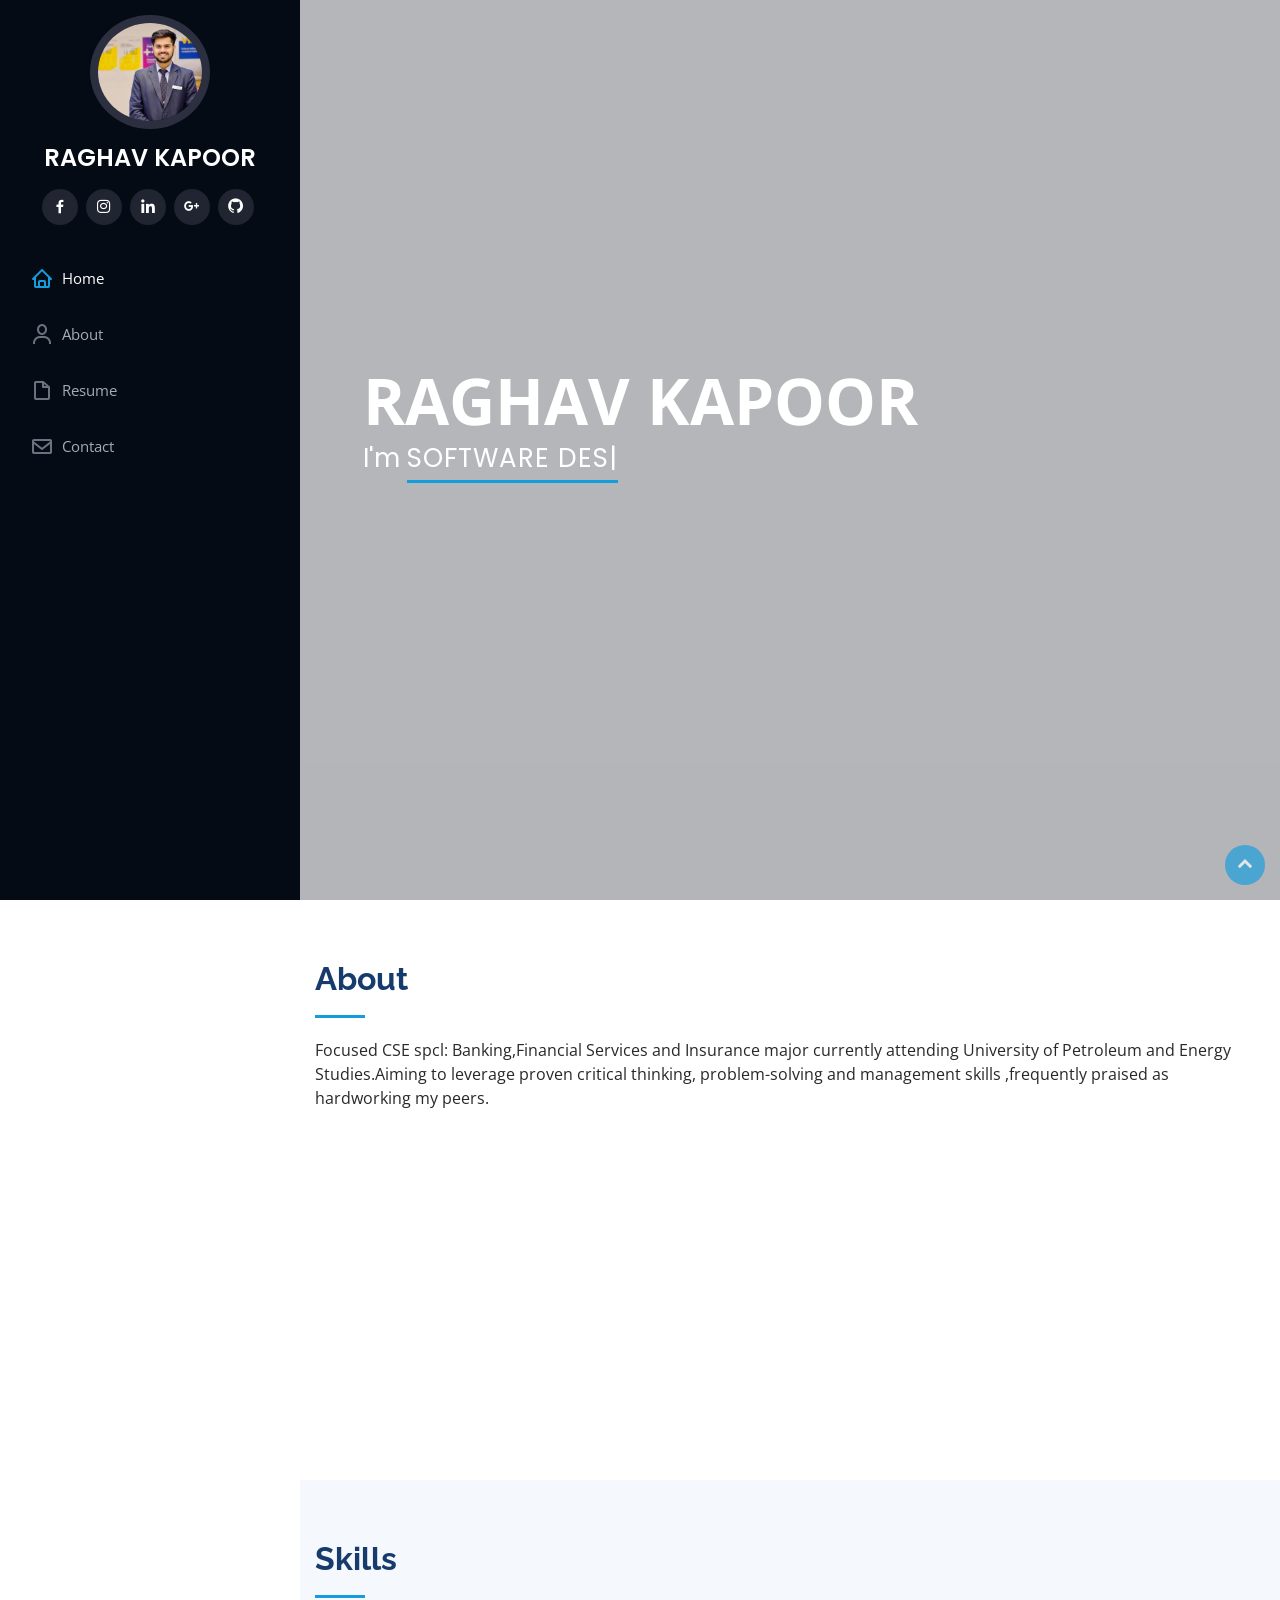
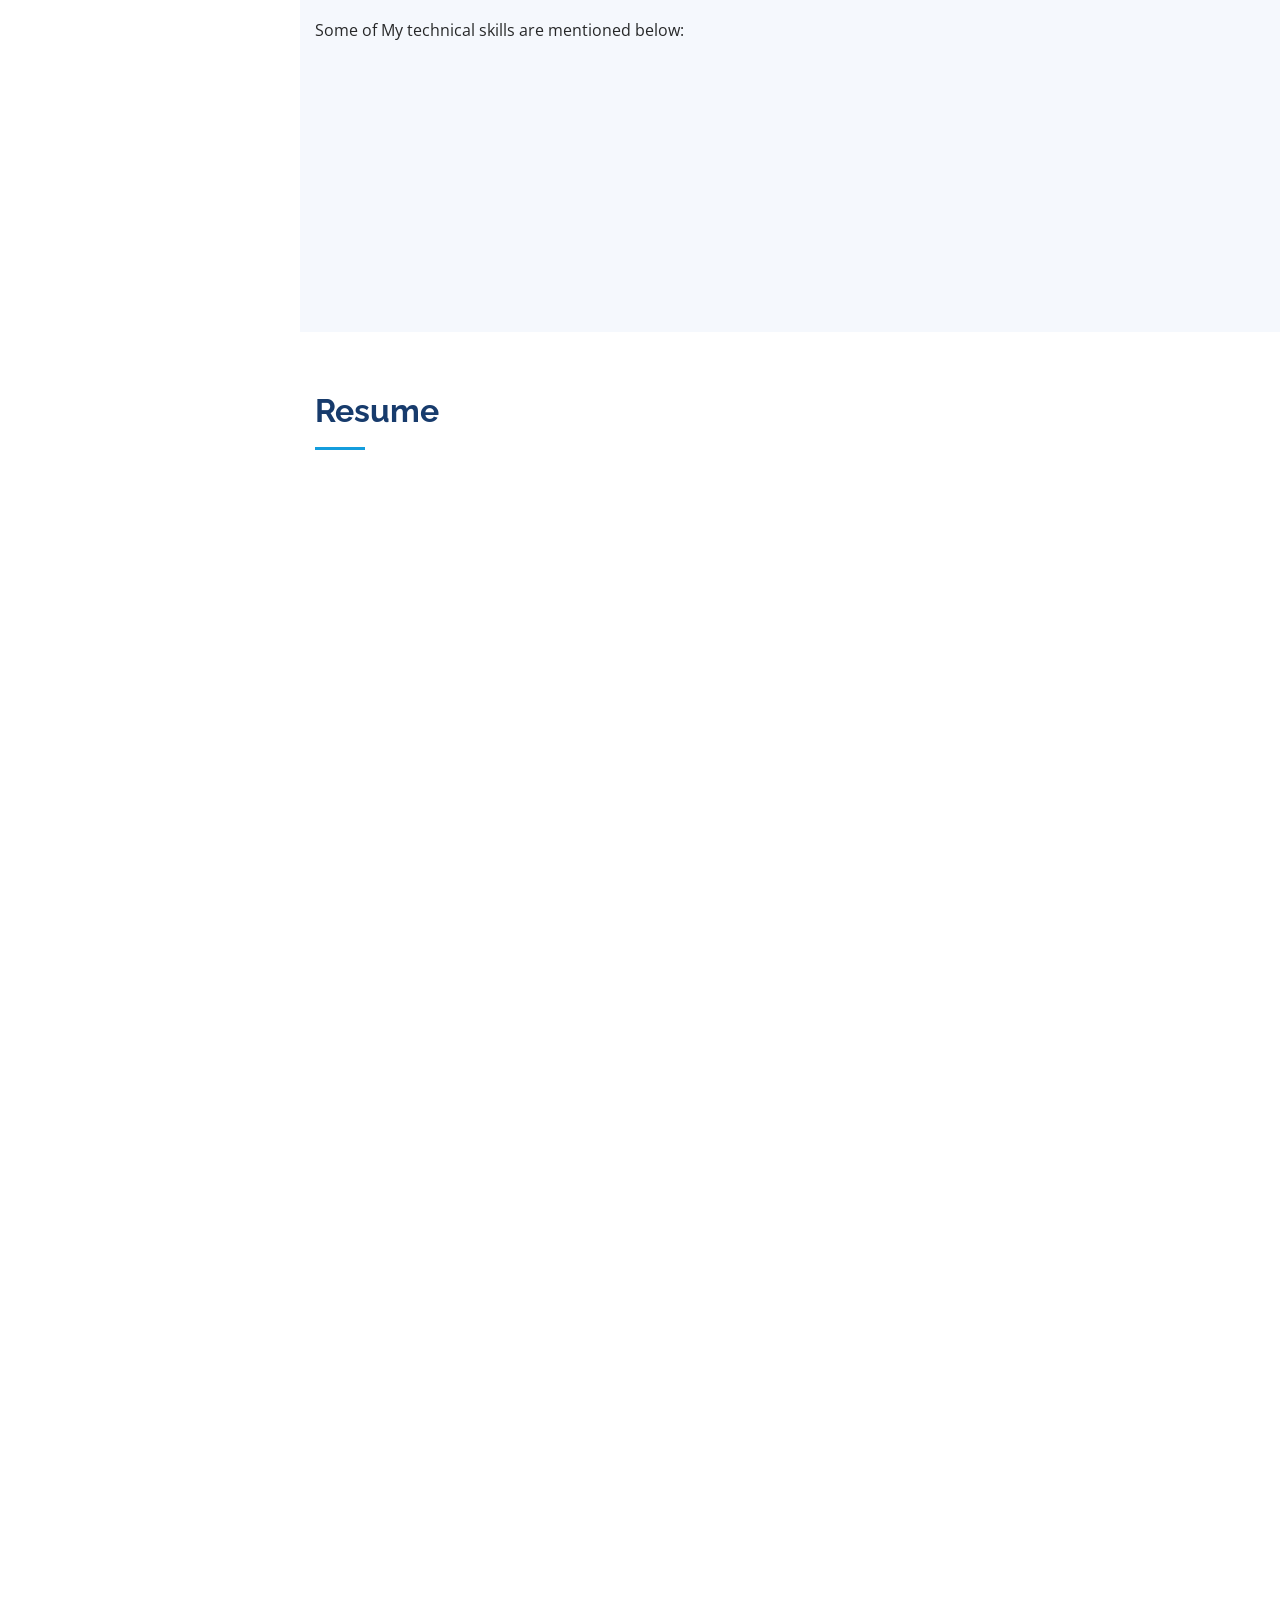
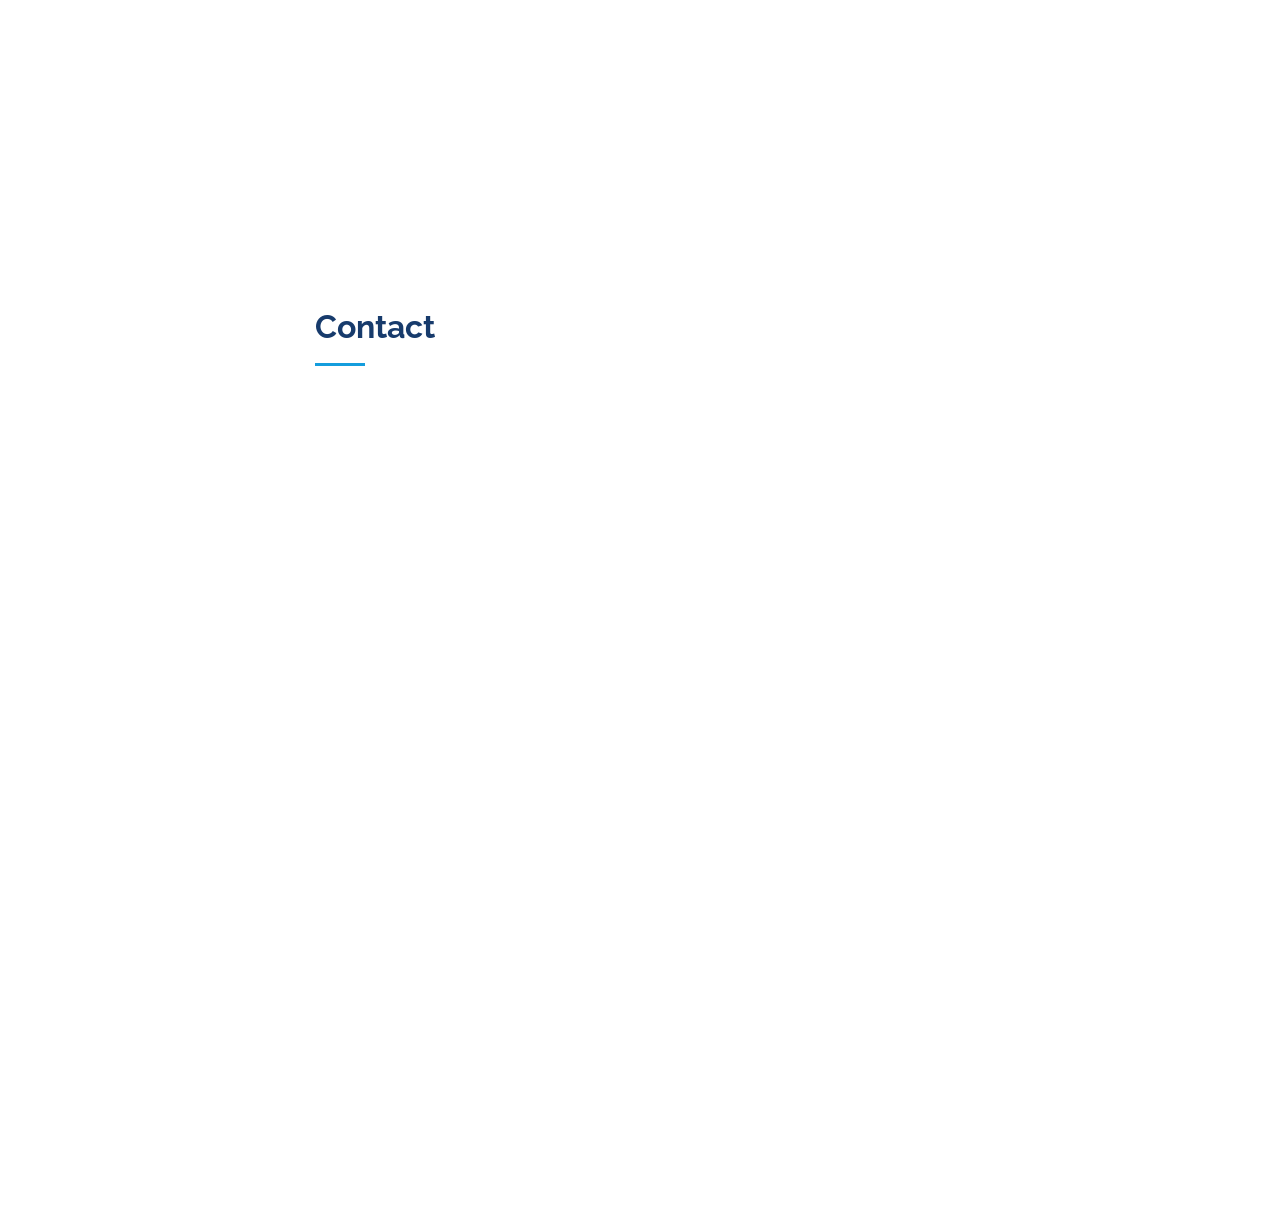
<file: index.html>
<!DOCTYPE html>
<html lang="en">

<head>
  <meta charset="utf-8">
  <meta content="width=device-width, initial-scale=1.0" name="viewport">

  <title>Raghav Portfolio</title>
  <meta content="" name="descriptison">
  <meta content="" name="keywords">

  <!-- Favicons -->
  <link href="assets/img/favicon.png" rel="icon">
  <link href="assets/img/apple-touch-icon.png" rel="apple-touch-icon">

  <!-- Google Fonts -->
  <link href="https://fonts.googleapis.com/css?family=Open+Sans:300,300i,400,400i,600,600i,700,700i|Raleway:300,300i,400,400i,500,500i,600,600i,700,700i|Poppins:300,300i,400,400i,500,500i,600,600i,700,700i" rel="stylesheet">

  <!-- Vendor CSS Files -->
  <link href="assets/vendor/bootstrap/css/bootstrap.min.css" rel="stylesheet">
  <link href="assets/vendor/icofont/icofont.min.css" rel="stylesheet">
  <link href="assets/vendor/boxicons/css/boxicons.min.css" rel="stylesheet">
  <link href="assets/vendor/venobox/venobox.css" rel="stylesheet">
  <link href="assets/vendor/owl.carousel/assets/owl.carousel.min.css" rel="stylesheet">
  <link href="assets/vendor/aos/aos.css" rel="stylesheet">

  <!-- Template Main CSS File -->
  <link href="assets/css/style.css" rel="stylesheet">

  <!-- =======================================================
  * Template Name: iPortfolio - v1.2.0
  * Template URL: https://bootstrapmade.com/iportfolio-bootstrap-portfolio-websites-template/
  * Author: BootstrapMade.com
  * License: https://bootstrapmade.com/license/
  ======================================================== -->
</head>

<body>

  <!-- ======= Header ======= -->
  <header id="header">
    <div class="d-flex flex-column">

      <div class="profile">
        <img src="assets/img/WhatsApp Image 2020-03-31 at 8.24.25 PM 2.jpeg" alt="" class="img-fluid rounded-circle">
        <h1 class="text-light"><a href="index.html">RAGHAV KAPOOR</a></h1>
        <div class="social-links mt-3 text-center">
          <a href="https://www.facebook.com/raghavkapoorsdv" class="facebook"><i class="bx bxl-facebook"></i></a>
          <a href="https://www.instagram.com/raghav_____v/" class="instagram"><i class="bx bxl-instagram"></i></a>
          <a href="https://www.linkedin.com/in/raghav-kapoor-a81789185/" class="linkedin"><i class="bx bxl-linkedin"></i></a>
          <a href="https://mail.google.com/mail/u/0/#inbox?compose=CllgCJZbjWMmvQDXvsxWWZhWMbzdnJtBdzwTxjpkhdwDCWXPCBJwzRKFxPqSJxNXwmdRlkfcrbV" class="google-plus"><i class="bx bxl-google-plus"></i></a>
          <a href="https://github.com/raghav02-bot" class="github"><i class="bx bxl-github"></i></a>


        </div>
      </div>

      <nav class="nav-menu">
        <ul>
          <li class="active"><a href="#hero"><i class="bx bx-home"></i> <span>Home</span></a></li>
          <li><a href="#about"><i class="bx bx-user"></i> <span>About</span></a></li>
          <li><a href="#resume"><i class="bx bx-file-blank"></i> <span>Resume</span></a></li>
          <li><a href="#contact"><i class="bx bx-envelope"></i> Contact</a></li>

        </ul>
      </nav><!-- .nav-menu -->
      <button type="button" class="mobile-nav-toggle d-xl-none"><i class="icofont-navigation-menu"></i></button>

    </div>
  </header><!-- End Header -->

  <!-- ======= Hero Section ======= -->
  <section id="hero" class="d-flex flex-column justify-content-center align-items-center">
    <div class="hero-container" data-aos="fade-in">
      <h1 CLASS="pk">RAGHAV KAPOOR</h1>
      <p>I'm <span class="typed" data-typed-items="SOFTWARE DESIGNER,WEB DEVELOPER,JAVA DEVELOPER"></span></p>
    </div>
  </section><!-- End Hero -->

  <main id="main">

    <!-- ======= About Section ======= -->
    <section id="about" class="about">
      <div class="container">

        <div class="section-title">
          <h2>About</h2>
          <p>Focused CSE spcl: Banking,Financial Services and Insurance major currently attending University of Petroleum and Energy Studies.Aiming to leverage proven critical thinking, problem-solving and management skills ,frequently praised as hardworking my peers.</p>
        </div>

        <div class="row">
          <div class="col-lg-4" data-aos="fade-right">
            <img src="assets/img/WhatsApp Image 2020-03-31 at 8.24.25 PM 2.jpeg" class="img-fluid" alt="">
          </div>
          <div class="col-lg-8 pt-4 pt-lg-0 content" data-aos="fade-left">
            <h3>Java &amp; Web Developer.</h3>
            <p class="font-italic">
              Front end web application Developer
            </p>
            <div class="row">
              <div class="col-lg-6">
                <ul>
                  <li><i class="icofont-rounded-right"></i> <strong>Birthday:</strong> 2nd January 2000</li>
                  <li><i class="icofont-rounded-right"></i> <strong>Email:</strong> raghavkapoor021428@gmail.com</li>
                  <li><i class="icofont-rounded-right"></i> <strong>Phone:</strong> +91 7906384205</li>
                </ul>
              </div>
              <div class="col-lg-6">
                <ul>
                                      <li><i class="icofont-rounded-right"></i> <strong>City:</strong> City : Meerut,Uttar Pradesh</li>

                  <li><i class="icofont-rounded-right"></i> <strong>Age:</strong> 20</li>
                  <li><i class="icofont-rounded-right"></i> <strong>Degree:</strong> Bachelor's</li>

                </ul>
              </div>
            </div>

          </div>
        </div>

      </div>
    </section><!-- End About Section -->


    <!-- ======= Facts Section ======= -->
    <!--<section id="facts" class="facts">
      <div class="container">

        <div class="section-title">
          <h2>Facts</h2>
          <p>Magnam dolores commodi suscipit. Necessitatibus eius consequatur ex aliquid fuga eum quidem. Sit sint consectetur velit. Quisquam quos quisquam cupiditate. Et nemo qui impedit suscipit alias ea. Quia fugiat sit in iste officiis commodi quidem hic quas.</p>
        </div>

        <div class="row no-gutters">

          <div class="col-lg-3 col-md-6 d-md-flex align-items-md-stretch" data-aos="fade-up">
            <div class="count-box">
              <i class="icofont-simple-smile"></i>
              <span data-toggle="counter-up">232</span>
              <p><strong>Happy Clients</strong> consequuntur quae</p>
            </div>
          </div>

          <div class="col-lg-3 col-md-6 d-md-flex align-items-md-stretch" data-aos="fade-up" data-aos-delay="100">
            <div class="count-box">
              <i class="icofont-document-folder"></i>
              <span data-toggle="counter-up">521</span>
              <p><strong>Projects</strong> adipisci atque cum quia aut</p>
            </div>
          </div>

          <div class="col-lg-3 col-md-6 d-md-flex align-items-md-stretch" data-aos="fade-up" data-aos-delay="200">
            <div class="count-box">
              <i class="icofont-live-support"></i>
              <span data-toggle="counter-up">1,463</span>
              <p><strong>Hours Of Support</strong> aut commodi quaerat</p>
            </div>
          </div>

          <div class="col-lg-3 col-md-6 d-md-flex align-items-md-stretch" data-aos="fade-up" data-aos-delay="300">
            <div class="count-box">
              <i class="icofont-users-alt-5"></i>
              <span data-toggle="counter-up">15</span>
              <p><strong>Hard Workers</strong> rerum asperiores dolor</p>
            </div>
          </div>

        </div>

      </div>
    </section><!-- End Facts Section -->

    <!-- ======= Skills Section ======= -->
    <section id="skills" class="skills section-bg">
      <div class="container">

        <div class="section-title">
          <h2>Skills</h2>
          <p>Some of My technical skills are mentioned below:</p>
        </div>

        <div class="row skills-content">

          <div class="col-lg-6" data-aos="fade-up">

            <div class="progress">
              <span class="skill">HTML <i class="val">90%</i></span>
              <div class="progress-bar-wrap">
                <div class="progress-bar" role="progressbar" aria-valuenow="90" aria-valuemin="0" aria-valuemax="100"></div>
              </div>
            </div>

            <div class="progress">
              <span class="skill">CSS <i class="val">80%</i></span>
              <div class="progress-bar-wrap">
                <div class="progress-bar" role="progressbar" aria-valuenow="80" aria-valuemin="0" aria-valuemax="100"></div>
              </div>
            </div>

            <div class="progress">
              <span class="skill">Java<i class="val">80%</i></span>
              <div class="progress-bar-wrap">
                <div class="progress-bar" role="progressbar" aria-valuenow="80" aria-valuemin="0" aria-valuemax="100"></div>
              </div>
            </div>
              <div class="progress">
              <span class="skill">SQL<i class="val">60%</i></span>
              <div class="progress-bar-wrap">
                <div class="progress-bar" role="progressbar" aria-valuenow="60" aria-valuemin="0" aria-valuemax="100"></div>
              </div>
            </div>

          </div>

          <div class="col-lg-6" data-aos="fade-up" data-aos-delay="100">

            <div class="progress">
              <span class="skill">c++ <i class="val">75%</i></span>
              <div class="progress-bar-wrap">
                <div class="progress-bar" role="progressbar" aria-valuenow="75" aria-valuemin="0" aria-valuemax="100"></div>
              </div>
            </div>

            <div class="progress">
              <span class="skill">C programming Language <i class="val">80%</i></span>
              <div class="progress-bar-wrap">
                <div class="progress-bar" role="progressbar" aria-valuenow="80" aria-valuemin="0" aria-valuemax="100"></div>
              </div>
            </div>

            <div class="progress">
              <span class="skill">Python <i class="val">75%</i></span>
              <div class="progress-bar-wrap">
                <div class="progress-bar" role="progressbar" aria-valuenow="75" aria-valuemin="0" aria-valuemax="100"></div>
              </div>
            </div>
               <div class="progress">
              <span class="skill">Banking and Insurance architecture<i class="val">60%</i></span>
              <div class="progress-bar-wrap">
                <div class="progress-bar" role="progressbar" aria-valuenow="60" aria-valuemin="0" aria-valuemax="100"></div>
              </div>
            </div>

          </div>

        </div>

      </div>
    </section><!-- End Skills Section -->

    <!-- ======= Resume Section ======= -->
    <section id="resume" class="resume">
      <div class="container">

        <div class="section-title">
          <h2>Resume</h2>

        </div>

        <div class="row">
          <div class="col-lg-6" data-aos="fade-up">
            <h3 class="resume-title">Sumary</h3>
            <div class="resume-item pb-0">
              <h4>RAGHAV KAPOOR</h4>
              <p><em>Focused CSE spcl: Banking,Financial Services and Insurance major(9.00GPA)currently attending University of Petroleum and Energy Studies.Aiming to leverage proven critical thinking, problem-solving and management skills to meet the WEB /APPLICATION Developer role,  frequently praised as hardworking my peers..</em></p>
              <ul>
                <li>L-1661 Shastri Nagar,MEERUT</li>
                <li>(+91)7906384205</li>
                <li>raghavkapoor021428@gmail.com</li>
              </ul>
            </div>

            <h3 class="resume-title">Education</h3>
            <div class="resume-item">
              <h4>Bachelor's Of Technology</h4>
              <h5>2018 - 2022</h5>
              <p><em>UNIVERSITY OF PETROLEUM AND ENERGY STUDIES,DEHRADUN</em></p>
              <p>Focused CSE spcl: Banking,Financial Services and Insurance major</p>
            </div>
            <div class="resume-item">
              <h4>Higher Secondary Education  (87%)</h4>
              <h5>2017 - 2018</h5>
              <p><em>K.L.INTERNATIONAL SCHOOL,MEERUT</em></p>
                <p>Physics<P> </P>   Chemistry<P> </P>   Maths</p>
            </div>
              <div class="resume-item">
              <h4>Senior Secondary Education  (8.6CGPA)</h4>
              <h5>2015 - 2016</h5>
              <p><em>K.L.INTERNATIONAL SCHOOL,MEERUT</em></p>
              <p><em>MATHEMATICS</em></p>
              <p><em>ENGLISH</em></p>
              <p><em>SCIENCE</em></p>
              <p><em>SST</em></p>
              <p><em>HINDI</em></p>


              <p></p>
            </div>

          </div>

          <div class="col-lg-6" data-aos="fade-up" data-aos-delay="100">
            <h3 class="resume-title">Experience</h3>
            <div class="resume-item">
              <h4>Microsoft Learn Student Ambassadors</h4>
              <h5>Present</h5>
              <p><em>MICROSOFT</em></p>

            </div>
            <div class="resume-item">
              <h4>Internal Operations Head</h4>
              <h5>Present</h5>
              <p><em>Microsoft Technical Community,UPES,DEHRADUN </em></p>

            </div>
            <div class="resume-item">
              <h4> Campus Ambassadors</h4>
              <h5>Present</h5>
              <p><em>Foxmula -The Smart Way</em></p>
            </div>
             <div class="resume-item">
              <h4>Associate Registrations Head</h4>
              <h5>2018-2019</h5>
              <p><em>Microsoft Technical Community,UPES,DEHRADUN </em></p>

            </div>
              <h3 class="resume-title">Certifications</h3>
            <div class="resume-item">
                <h4>MICROSOFT TECHNOLOGY ASSOCIATE</h4>
                              <h5>Intoduction to Programming using Python</h5>


            <h4>IBM </h4>
                <H5>Python101 for Data Science</H5>
                <H5>Python for Artificial Intelligence</H5>
                <h5>Data Analysis with python</h5>
            <h4>UNIVERSITY OF MICHIGAN</h4>
                <H5>Getting started with python</H5>
                <H5>Python Data Structures</H5>
            <h4>UNIVERSITY OF CALIFORNIA</h4>
                <H5>Introduction to Web development</H5>
            <h4>LINKEDIN</h4>
                <H5>C Programming</H5>
                <H5>Object Oriented Programming</H5>
                <h5>Java</h5>
                <h5>Java Script</h5>
            <H4>LearnQuest</H4>
                <h5>Introduction to cloud computing</h5>
            <h4>MICROSOFT</h4>
                <h5>MTA-2018:Introduction To Programming Using Python</h5>



        </div>
          </div>
          </div>
        </div>
    </section><!-- End Resume Section -->

    <!-- ======= Portfolio Section ======= --
    <section id="portfolio" class="portfolio section-bg">
      <div class="container">

        <div class="section-title">
          <h2>Portfolio</h2>

        </div>

        <div class="row" data-aos="fade-up">
          <div class="col-lg-12 d-flex justify-content-center">
            <ul id="portfolio-flters">
              <li data-filter="*" class="filter-active">All</li>
              <li data-filter=".filter-app">App</li>
              <li data-filter=".filter-card">Card</li>
              <li data-filter=".filter-web">Web</li>
            </ul>
          </div>
        </div>

        <div class="row portfolio-container" data-aos="fade-up" data-aos-delay="100">

          <div class="col-lg-4 col-md-6 portfolio-item filter-app">
            <div class="portfolio-wrap">
              <img src="WhatsApp Image 2020-04-07 at 8.16.45 PM.jpeg" class="img-fluid" alt="">
              <div class="portfolio-links">
                <a href="WhatsApp Image 2020-04-07 at 8.16.45 PM.jpeg" data-gall="portfolioGallery" class="venobox" title="App 1"><i class="bx bx-plus"></i></a>
                <a href="portfolio-details.html" title="More Details"><i class="bx bx-link"></i></a>
              </div>
            </div>
          </div>

          <div class="col-lg-4 col-md-6 portfolio-item filter-web">
            <div class="portfolio-wrap">
              <img src="WhatsApp Image 2020-04-07 at 3.38.00 AM.jpeg" class="img-fluid" alt="">
              <div class="portfolio-links">
                <a href="WhatsApp Image 2020-04-07 at 3.38.00 AM.jpeg" data-gall="portfolioGallery" class="venobox" title="Web 3"><i class="bx bx-plus"></i></a>
                <a href="portfolio-details.html" title="More Details"><i class="bx bx-link"></i></a>
              </div>
            </div>
          </div>

          <div class="col-lg-4 col-md-6 portfolio-item filter-app">
            <div class="portfolio-wrap">
              <img src="WhatsApp Image 2020-03-31 at 8.05.52 PM (1) 2.jpeg" class="img-fluid" alt="">
              <div class="portfolio-links">
                <a href="WhatsApp Image 2020-03-31 at 8.05.52 PM (1) 2.jpeg" data-gall="portfolioGallery" class="venobox" title="App 2"><i class="bx bx-plus"></i></a>
                <a href="portfolio-details.html" title="More Details"><i class="bx bx-link"></i></a>
              </div>
            </div>
          </div>

          <div class="col-lg-4 col-md-6 portfolio-item filter-card">
            <div class="portfolio-wrap">
              <img src="WhatsApp Image 2020-03-31 at 8.05.53 PM (1) 2.jpeg" class="img-fluid" alt="">
              <div class="portfolio-links">
                <a href="WhatsApp Image 2020-03-31 at 8.05.53 PM (1) 2.jpeg" data-gall="portfolioGallery" class="venobox" title="Card 2"><i class="bx bx-plus"></i></a>
                <a href="portfolio-details.html" title="More Details"><i class="bx bx-link"></i></a>
              </div>
            </div>
          </div>

          <div class="col-lg-4 col-md-6 portfolio-item filter-web">
            <div class="portfolio-wrap">
              <img src="WhatsApp Image 2020-03-31 at 8.05.54 PM (1) 2.jpeg" class="img-fluid" alt="">
              <div class="portfolio-links">
                <a href="WhatsApp Image 2020-03-31 at 8.05.54 PM (1) 2.jpeg" data-gall="portfolioGallery" class="venobox" title="Web 2"><i class="bx bx-plus"></i></a>
                <a href="portfolio-details.html" title="More Details"><i class="bx bx-link"></i></a>
              </div>
            </div>
          </div>

          <div class="col-lg-4 col-md-6 portfolio-item filter-app">
            <div class="portfolio-wrap">
              <img src="WhatsApp Image 2020-03-31 at 8.05.54 PM 2.jpeg" class="img-fluid" alt="">
              <div class="portfolio-links">
                <a href="WhatsApp Image 2020-03-31 at 8.05.54 PM 2.jpeg" data-gall="portfolioGallery" class="venobox" title="App 3"><i class="bx bx-plus"></i></a>
                <a href="portfolio-details.html" title="More Details"><i class="bx bx-link"></i></a>
              </div>
            </div>
          </div>

          <div class="col-lg-4 col-md-6 portfolio-item filter-card">
            <div class="portfolio-wrap">
              <img src="WhatsApp Image 2020-03-31 at 8.05.55 PM 2.jpeg" class="img-fluid" alt="">
              <div class="portfolio-links">
                <a href="WhatsApp Image 2020-03-31 at 8.05.55 PM 2.jpeg" data-gall="portfolioGallery" class="venobox" title="Card 1"><i class="bx bx-plus"></i></a>
                <a href="portfolio-details.html" title="More Details"><i class="bx bx-link"></i></a>
              </div>
            </div>
          </div>

          <div class="col-lg-4 col-md-6 portfolio-item filter-card">
            <div class="portfolio-wrap">
              <img src="WhatsApp Image 2020-03-31 at 8.09.48 PM 2.jpeg" class="img-fluid" alt="">
              <div class="portfolio-links">
                <a href="WhatsApp Image 2020-03-31 at 8.09.48 PM 2.jpeg" data-gall="portfolioGallery" class="venobox" title="Card 3"><i class="bx bx-plus"></i></a>
                <a href="portfolio-details.html" title="More Details"><i class="bx bx-link"></i></a>
              </div>
            </div>
          </div>

          <div class="col-lg-4 col-md-6 portfolio-item filter-web">
            <div class="portfolio-wrap">
              <img src="WhatsApp Image 2020-04-07 at 3.38.19 AM.jpeg" class="img-fluid" alt="">
              <div class="portfolio-links">
                <a href="WhatsApp Image 2020-04-07 at 3.38.19 AM.jpeg" data-gall="portfolioGallery" class="venobox" title="Web 3"><i class="bx bx-plus"></i></a>
                <a href="portfolio-details.html" title="More Details"><i class="bx bx-link"></i></a>

              </div>
            </div>
          </div>

        </div>

      </div>
    </section><!-- End Portfolio Section -->

    <!-- ======= Services Section =======
    <section id="services" class="services">
      <div class="container">

        <div class="section-title">
          <h2>Services</h2>
          <p>Magnam dolores commodi suscipit. Necessitatibus eius consequatur ex aliquid fuga eum quidem. Sit sint consectetur velit. Quisquam quos quisquam cupiditate. Et nemo qui impedit suscipit alias ea. Quia fugiat sit in iste officiis commodi quidem hic quas.</p>
        </div>

        <div class="row">
          <div class="col-lg-4 col-md-6 icon-box" data-aos="fade-up">
            <div class="icon"><i class="icofont-computer"></i></div>
            <h4 class="title"><a href="">Lorem Ipsum</a></h4>
            <p class="description">Voluptatum deleniti atque corrupti quos dolores et quas molestias excepturi sint occaecati cupiditate non provident</p>
          </div>
          <div class="col-lg-4 col-md-6 icon-box" data-aos="fade-up" data-aos-delay="100">
            <div class="icon"><i class="icofont-chart-bar-graph"></i></div>
            <h4 class="title"><a href="">Dolor Sitema</a></h4>
            <p class="description">Minim veniam, quis nostrud exercitation ullamco laboris nisi ut aliquip ex ea commodo consequat tarad limino ata</p>
          </div>
          <div class="col-lg-4 col-md-6 icon-box" data-aos="fade-up" data-aos-delay="200">
            <div class="icon"><i class="icofont-earth"></i></div>
            <h4 class="title"><a href="">Sed ut perspiciatis</a></h4>
            <p class="description">Duis aute irure dolor in reprehenderit in voluptate velit esse cillum dolore eu fugiat nulla pariatur</p>
          </div>
          <div class="col-lg-4 col-md-6 icon-box" data-aos="fade-up" data-aos-delay="300">
            <div class="icon"><i class="icofont-image"></i></div>
            <h4 class="title"><a href="">Magni Dolores</a></h4>
            <p class="description">Excepteur sint occaecat cupidatat non proident, sunt in culpa qui officia deserunt mollit anim id est laborum</p>
          </div>
          <div class="col-lg-4 col-md-6 icon-box" data-aos="fade-up" data-aos-delay="400">
            <div class="icon"><i class="icofont-settings"></i></div>
            <h4 class="title"><a href="">Nemo Enim</a></h4>
            <p class="description">At vero eos et accusamus et iusto odio dignissimos ducimus qui blanditiis praesentium voluptatum deleniti atque</p>
          </div>
          <div class="col-lg-4 col-md-6 icon-box" data-aos="fade-up" data-aos-delay="500">
            <div class="icon"><i class="icofont-tasks-alt"></i></div>
            <h4 class="title"><a href="">Eiusmod Tempor</a></h4>
            <p class="description">Et harum quidem rerum facilis est et expedita distinctio. Nam libero tempore, cum soluta nobis est eligendi</p>
          </div>
        </div>

      </div>
    </section><!-- End Services Section -->

    <!-- ======= Testimonials Section =======
    <section id="testimonials" class="testimonials section-bg">
      <div class="container">

        <div class="section-title">
          <h2>Testimonials</h2>
          <p>Magnam dolores commodi suscipit. Necessitatibus eius consequatur ex aliquid fuga eum quidem. Sit sint consectetur velit. Quisquam quos quisquam cupiditate. Et nemo qui impedit suscipit alias ea. Quia fugiat sit in iste officiis commodi quidem hic quas.</p>
        </div>

        <div class="owl-carousel testimonials-carousel">

          <div class="testimonial-item" data-aos="fade-up">
            <p>
              <i class="bx bxs-quote-alt-left quote-icon-left"></i>
              Proin iaculis purus consequat sem cure digni ssim donec porttitora entum suscipit rhoncus. Accusantium quam, ultricies eget id, aliquam eget nibh et. Maecen aliquam, risus at semper.
              <i class="bx bxs-quote-alt-right quote-icon-right"></i>
            </p>
            <img src="assets/img/testimonials/testimonials-1.jpg" class="testimonial-img" alt="">
            <h3>Saul Goodman</h3>
            <h4>Ceo &amp; Founder</h4>
          </div>

          <div class="testimonial-item" data-aos="fade-up" data-aos-delay="100">
            <p>
              <i class="bx bxs-quote-alt-left quote-icon-left"></i>
              Export tempor illum tamen malis malis eram quae irure esse labore quem cillum quid cillum eram malis quorum velit fore eram velit sunt aliqua noster fugiat irure amet legam anim culpa.
              <i class="bx bxs-quote-alt-right quote-icon-right"></i>
            </p>
            <img src="assets/img/testimonials/testimonials-2.jpg" class="testimonial-img" alt="">
            <h3>Sara Wilsson</h3>
            <h4>Designer</h4>
          </div>

          <div class="testimonial-item" data-aos="fade-up" data-aos-delay="200">
            <p>
              <i class="bx bxs-quote-alt-left quote-icon-left"></i>
              Enim nisi quem export duis labore cillum quae magna enim sint quorum nulla quem veniam duis minim tempor labore quem eram duis noster aute amet eram fore quis sint minim.
              <i class="bx bxs-quote-alt-right quote-icon-right"></i>
            </p>
            <img src="assets/img/testimonials/testimonials-3.jpg" class="testimonial-img" alt="">
            <h3>Jena Karlis</h3>
            <h4>Store Owner</h4>
          </div>

          <div class="testimonial-item" data-aos="fade-up" data-aos-delay="300">
            <p>
              <i class="bx bxs-quote-alt-left quote-icon-left"></i>
              Fugiat enim eram quae cillum dolore dolor amet nulla culpa multos export minim fugiat minim velit minim dolor enim duis veniam ipsum anim magna sunt elit fore quem dolore labore illum veniam.
              <i class="bx bxs-quote-alt-right quote-icon-right"></i>
            </p>
            <img src="assets/img/testimonials/testimonials-4.jpg" class="testimonial-img" alt="">
            <h3>Matt Brandon</h3>
            <h4>Freelancer</h4>
          </div>

          <div class="testimonial-item" data-aos="fade-up" data-aos-delay="400">
            <p>
              <i class="bx bxs-quote-alt-left quote-icon-left"></i>
              Quis quorum aliqua sint quem legam fore sunt eram irure aliqua veniam tempor noster veniam enim culpa labore duis sunt culpa nulla illum cillum fugiat legam esse veniam culpa fore nisi cillum quid.
              <i class="bx bxs-quote-alt-right quote-icon-right"></i>
            </p>
            <img src="assets/img/testimonials/testimonials-5.jpg" class="testimonial-img" alt="">
            <h3>John Larson</h3>
            <h4>Entrepreneur</h4>
          </div>

        </div>

      </div>
    </section>End Testimonials Section -->

    <!-- ======= Contact Section ======= -->
    <section id="contact" class="contact">
      <div class="container">

        <div class="section-title">
          <h2>Contact</h2>

        </div>

        <div class="row" data-aos="fade-in">

          <div class="col-lg-6 d-flex align-items-stretch">
            <div class="info">
              <div class="address">
                <i class="icofont-google-map"></i>
                <h4>Location:</h4>
                <p>L-1661 Shastri Nagar Meerut</p>
              </div>

              <div class="email">
                <i class="icofont-envelope"></i>
                <h4>Email:</h4>
                <p>raghavkapoor021428@gmail.com</p>
              </div>

              <div class="phone">
                <i class="icofont-phone"></i>
                <h4>Call:</h4>
                <p>+91 7906384205</p>
              </div>
              <div>

                 <iframe src="https://www.google.com/maps/embed?pb=!1m18!1m12!1m3!1d3491.2596682893113!2d77.72285561508976!3d28.950021682293684!2m3!1f0!2f0!3f0!3m2!1i1024!2i768!4f13.1!3m3!1m2!1s0x0%3A0x0!2zMjjCsDU3JzAwLjEiTiA3N8KwNDMnMzAuMiJF!5e0!3m2!1sen!2sin!4v1598592380650!5m2!1sen!2sin" width="350" height="350" frameborder="0" style="border:0;" allowfullscreen="" aria-hidden="false" tabindex="0"></iframe>
                </div>
            </div>
                    </div>





            </div>



        </div>

    </section><!-- End Contact Section -->

  </main><!-- End #main -->

  <!-- ======= Footer ======= -->
  <footer id="footer">
    <div class="container">
      <div class="copyright">
      </div>
      <div class="credits">
        <!-- All the links in the footer should remain intact. -->
        <!-- You can delete the links only if you purchased the pro version. -->
        <!-- Licensing information: https://bootstrapmade.com/license/ -->
        <!-- Purchase the pro version with working PHP/AJAX contact form: https://bootstrapmade.com/iportfolio-bootstrap-portfolio-websites-template/ -->
      </div>
    </div>
  </footer><!-- End  Footer -->

  <a href="#" class="back-to-top"><i class="icofont-simple-up"></i></a>

  <!-- Vendor JS Files -->
  <script src="assets/vendor/jquery/jquery.min.js"></script>
  <script src="assets/vendor/bootstrap/js/bootstrap.bundle.min.js"></script>
  <script src="assets/vendor/jquery.easing/jquery.easing.min.js"></script>
  <script src="assets/vendor/php-email-form/validate.js"></script>
  <script src="assets/vendor/waypoints/jquery.waypoints.min.js"></script>
  <script src="assets/vendor/counterup/counterup.min.js"></script>
  <script src="assets/vendor/isotope-layout/isotope.pkgd.min.js"></script>
  <script src="assets/vendor/venobox/venobox.min.js"></script>
  <script src="assets/vendor/owl.carousel/owl.carousel.min.js"></script>
  <script src="assets/vendor/typed.js/typed.min.js"></script>
  <script src="assets/vendor/aos/aos.js"></script>

  <!-- Template Main JS File -->
  <script src="assets/js/main.js"></script>

</body>

</html>
</file>
<file: assets/vendor/venobox/venobox.css>
/* ------ venobox.css --------*/
.vbox-overlay *, .vbox-overlay *:before, .vbox-overlay *:after{
    -webkit-backface-visibility: hidden;
    -webkit-box-sizing:border-box;
    -moz-box-sizing:border-box;
    box-sizing:border-box;
}
.vbox-overlay * { 
    -webkit-backface-visibility: visible;
    backface-visibility: visible;
}
.vbox-overlay{
    display: -webkit-flex;
    display: flex;
    -webkit-flex-direction: column;
    flex-direction: column;
    -webkit-justify-content: center;
    justify-content: center;
    -webkit-align-items: center;
    align-items: center;
    position: fixed;
    left: 0;
    top: 0;
    bottom: 0;
    right: 0;
    z-index: 1040;
    -webkit-transform:translateZ(1000px);
    transform: translateZ(1000px);
    transform-style: preserve-3d;
}

/* ----- navigation ----- */
.vbox-title{
    width: 100%;
    height: 40px;
    float: left;
    text-align: center;
    line-height: 28px;
    font-size: 12px;
    padding: 6px 40px;
    overflow: hidden;
    position: fixed;
    display: none;
    left: 0;
    z-index: 1050;
}
.vbox-close{
    cursor: pointer;
    position: fixed;
    top: -1px;
    right: 0;
    width: 50px;
    height: 40px;
    padding: 6px;
    display: block;
    background-position:10px center;
    overflow: hidden;
    font-size: 24px;
    line-height: 1;
    text-align: center;
    z-index: 1050;
}
.vbox-num{
    cursor: pointer;
    position: fixed;
    left: 0;
    height: 40px;
    display: block;
    overflow: hidden;
    line-height: 28px;
    font-size: 12px;
    padding: 6px 10px;
    display: none;
    z-index: 1050;
}
/* ----- navigation ARROWS ----- */
.vbox-next, .vbox-prev{
    position: fixed;
    top: 50%;
    margin-top: -15px;
    overflow: hidden;
    cursor: pointer;
    display: block;
    width: 45px;
    height: 45px;
    z-index: 1050;
}
.vbox-next span, .vbox-prev span{
    position: relative;
    width: 20px;
    height: 20px;
    border: 2px solid transparent;
    border-top-color: #B6B6B6;
    border-right-color: #B6B6B6;
    text-indent: -100px;
    position: absolute;
    top: 8px;
    display: block;
}
.vbox-prev{
    left: 15px;
}
.vbox-next{
    right: 15px;
}
.vbox-prev span{
    left: 10px;
    -ms-transform: rotate(-135deg);
    -webkit-transform: rotate(-135deg);
    transform: rotate(-135deg);
}
.vbox-next span{
    -ms-transform: rotate(45deg);
    -webkit-transform: rotate(45deg);
    transform: rotate(45deg);
    right: 10px;
}
/* ------- inline window ------ */
.vbox-inline{
    width: 420px;
    height: 315px;
    height: 70vh;
    padding: 10px;
    background: #fff;
    margin: 0 auto;
    overflow: auto;
    text-align: left;
}
/* ------- Video & iFrames window ------ */
.venoframe{
    max-width: 100%;
    width: 100%;
    border: none;
    width: 100%;
    height: 260px;
    height: 70vh;
}
.venoframe.vbvid{
    height: 260px;
}
@media (min-width: 768px) {
    .venoframe, .vbox-inline{
        width: 90%;
        height: 360px;
        height: 70vh;
    }
    .venoframe.vbvid{
        width: 640px;
        height: 360px;
    }
}
@media (min-width: 992px) {
    .venoframe, .vbox-inline{
        max-width: 1200px;
        width: 80%;
        height: 540px;
        height: 70vh;
    }
    .venoframe.vbvid{
        width: 960px;
        height: 540px;
    }
}
/* 
Please do NOT edit this part! 
or at least read this note: http://i.imgur.com/7C0ws9e.gif
*/
.vbox-open{
    overflow: hidden;
}
.vbox-container{
    position: absolute;
    left: 0;
    right: 0;
    top: 0;
    bottom: 0;
    overflow-x: hidden;
    overflow-y: scroll;
    overflow-scrolling: touch;
    -webkit-overflow-scrolling: touch;
    z-index: 20;
    max-height: 100%;

}

.vbox-content{
    text-align: center;
    float: left;
    width: 100%;
    position: relative;
    overflow: hidden;
    padding: 20px 4%;
}
.vbox-container img{
    max-width: 100%;
    height: auto;
}
.vbox-figlio{
    box-shadow: 0 0 12px rgba(0,0,0,0.19), 0 6px 6px rgba(0,0,0,0.23);
    max-width: 100%;
    text-align: initial;
}
img.vbox-figlio{
    -webkit-user-select: none;
-khtml-user-select: none;
-moz-user-select: none;
-o-user-select: none;
user-select: none;
}
.vbox-content.swipe-left{
    margin-left: -200px !important;
}
.vbox-content.swipe-right{
    margin-left: 200px !important;
}
.vbox-animated{
    webkit-transition: margin 300ms ease-out;
    transition: margin 300ms ease-out;
}

/* ---------- preloader ----------
 * SPINKIT 
 * http://tobiasahlin.com/spinkit/
-------------------------------- */
.sk-double-bounce,.sk-rotating-plane{width:40px;height:40px;margin:40px auto}.sk-rotating-plane{background-color:#333;-webkit-animation:sk-rotatePlane 1.2s infinite ease-in-out;animation:sk-rotatePlane 1.2s infinite ease-in-out}@-webkit-keyframes sk-rotatePlane{0%{-webkit-transform:perspective(120px) rotateX(0) rotateY(0);transform:perspective(120px) rotateX(0) rotateY(0)}50%{-webkit-transform:perspective(120px) rotateX(-180.1deg) rotateY(0);transform:perspective(120px) rotateX(-180.1deg) rotateY(0)}100%{-webkit-transform:perspective(120px) rotateX(-180deg) rotateY(-179.9deg);transform:perspective(120px) rotateX(-180deg) rotateY(-179.9deg)}}@keyframes sk-rotatePlane{0%{-webkit-transform:perspective(120px) rotateX(0) rotateY(0);transform:perspective(120px) rotateX(0) rotateY(0)}50%{-webkit-transform:perspective(120px) rotateX(-180.1deg) rotateY(0);transform:perspective(120px) rotateX(-180.1deg) rotateY(0)}100%{-webkit-transform:perspective(120px) rotateX(-180deg) rotateY(-179.9deg);transform:perspective(120px) rotateX(-180deg) rotateY(-179.9deg)}}.sk-double-bounce{position:relative}.sk-double-bounce .sk-child{width:100%;height:100%;border-radius:50%;background-color:#333;opacity:.6;position:absolute;top:0;left:0;-webkit-animation:sk-doubleBounce 2s infinite ease-in-out;animation:sk-doubleBounce 2s infinite ease-in-out}.sk-chasing-dots .sk-child,.sk-spinner-pulse,.sk-three-bounce .sk-child{background-color:#333;border-radius:100%}.sk-double-bounce .sk-double-bounce2{-webkit-animation-delay:-1s;animation-delay:-1s}@-webkit-keyframes sk-doubleBounce{0%,100%{-webkit-transform:scale(0);transform:scale(0)}50%{-webkit-transform:scale(1);transform:scale(1)}}@keyframes sk-doubleBounce{0%,100%{-webkit-transform:scale(0);transform:scale(0)}50%{-webkit-transform:scale(1);transform:scale(1)}}.sk-wave{margin:40px auto;width:50px;height:40px;text-align:center;font-size:10px}.sk-wave .sk-rect{background-color:#333;height:100%;width:6px;display:inline-block;-webkit-animation:sk-waveStretchDelay 1.2s infinite ease-in-out;animation:sk-waveStretchDelay 1.2s infinite ease-in-out}.sk-wave .sk-rect1{-webkit-animation-delay:-1.2s;animation-delay:-1.2s}.sk-wave .sk-rect2{-webkit-animation-delay:-1.1s;animation-delay:-1.1s}.sk-wave .sk-rect3{-webkit-animation-delay:-1s;animation-delay:-1s}.sk-wave .sk-rect4{-webkit-animation-delay:-.9s;animation-delay:-.9s}.sk-wave .sk-rect5{-webkit-animation-delay:-.8s;animation-delay:-.8s}@-webkit-keyframes sk-waveStretchDelay{0%,100%,40%{-webkit-transform:scaleY(.4);transform:scaleY(.4)}20%{-webkit-transform:scaleY(1);transform:scaleY(1)}}@keyframes sk-waveStretchDelay{0%,100%,40%{-webkit-transform:scaleY(.4);transform:scaleY(.4)}20%{-webkit-transform:scaleY(1);transform:scaleY(1)}}.sk-wandering-cubes{margin:40px auto;width:40px;height:40px;position:relative}.sk-wandering-cubes .sk-cube{background-color:#333;width:10px;height:10px;position:absolute;top:0;left:0;-webkit-animation:sk-wanderingCube 1.8s ease-in-out -1.8s infinite both;animation:sk-wanderingCube 1.8s ease-in-out -1.8s infinite both}.sk-chasing-dots,.sk-spinner-pulse{width:40px;height:40px;margin:40px auto}.sk-wandering-cubes .sk-cube2{-webkit-animation-delay:-.9s;animation-delay:-.9s}@-webkit-keyframes sk-wanderingCube{0%{-webkit-transform:rotate(0);transform:rotate(0)}25%{-webkit-transform:translateX(30px) rotate(-90deg) scale(.5);transform:translateX(30px) rotate(-90deg) scale(.5)}50%{-webkit-transform:translateX(30px) translateY(30px) rotate(-179deg);transform:translateX(30px) translateY(30px) rotate(-179deg)}50.1%{-webkit-transform:translateX(30px) translateY(30px) rotate(-180deg);transform:translateX(30px) translateY(30px) rotate(-180deg)}75%{-webkit-transform:translateX(0) translateY(30px) rotate(-270deg) scale(.5);transform:translateX(0) translateY(30px) rotate(-270deg) scale(.5)}100%{-webkit-transform:rotate(-360deg);transform:rotate(-360deg)}}@keyframes sk-wanderingCube{0%{-webkit-transform:rotate(0);transform:rotate(0)}25%{-webkit-transform:translateX(30px) rotate(-90deg) scale(.5);transform:translateX(30px) rotate(-90deg) scale(.5)}50%{-webkit-transform:translateX(30px) translateY(30px) rotate(-179deg);transform:translateX(30px) translateY(30px) rotate(-179deg)}50.1%{-webkit-transform:translateX(30px) translateY(30px) rotate(-180deg);transform:translateX(30px) translateY(30px) rotate(-180deg)}75%{-webkit-transform:translateX(0) translateY(30px) rotate(-270deg) scale(.5);transform:translateX(0) translateY(30px) rotate(-270deg) scale(.5)}100%{-webkit-transform:rotate(-360deg);transform:rotate(-360deg)}}.sk-spinner-pulse{-webkit-animation:sk-pulseScaleOut 1s infinite ease-in-out;animation:sk-pulseScaleOut 1s infinite ease-in-out}@-webkit-keyframes sk-pulseScaleOut{0%{-webkit-transform:scale(0);transform:scale(0)}100%{-webkit-transform:scale(1);transform:scale(1);opacity:0}}@keyframes sk-pulseScaleOut{0%{-webkit-transform:scale(0);transform:scale(0)}100%{-webkit-transform:scale(1);transform:scale(1);opacity:0}}.sk-chasing-dots{position:relative;text-align:center;-webkit-animation:sk-chasingDotsRotate 2s infinite linear;animation:sk-chasingDotsRotate 2s infinite linear}.sk-chasing-dots .sk-child{width:60%;height:60%;display:inline-block;position:absolute;top:0;-webkit-animation:sk-chasingDotsBounce 2s infinite ease-in-out;animation:sk-chasingDotsBounce 2s infinite ease-in-out}.sk-chasing-dots .sk-dot2{top:auto;bottom:0;-webkit-animation-delay:-1s;animation-delay:-1s}@-webkit-keyframes sk-chasingDotsRotate{100%{-webkit-transform:rotate(360deg);transform:rotate(360deg)}}@keyframes sk-chasingDotsRotate{100%{-webkit-transform:rotate(360deg);transform:rotate(360deg)}}@-webkit-keyframes sk-chasingDotsBounce{0%,100%{-webkit-transform:scale(0);transform:scale(0)}50%{-webkit-transform:scale(1);transform:scale(1)}}@keyframes sk-chasingDotsBounce{0%,100%{-webkit-transform:scale(0);transform:scale(0)}50%{-webkit-transform:scale(1);transform:scale(1)}}.sk-three-bounce{margin:40px auto;width:80px;text-align:center}.sk-three-bounce .sk-child{width:20px;height:20px;display:inline-block;-webkit-animation:sk-three-bounce 1.4s ease-in-out 0s infinite both;animation:sk-three-bounce 1.4s ease-in-out 0s infinite both}.sk-circle .sk-child:before,.sk-fading-circle .sk-circle:before{display:block;border-radius:100%;content:'';background-color:#333}.sk-three-bounce .sk-bounce1{-webkit-animation-delay:-.32s;animation-delay:-.32s}.sk-three-bounce .sk-bounce2{-webkit-animation-delay:-.16s;animation-delay:-.16s}@-webkit-keyframes sk-three-bounce{0%,100%,80%{-webkit-transform:scale(0);transform:scale(0)}40%{-webkit-transform:scale(1);transform:scale(1)}}@keyframes sk-three-bounce{0%,100%,80%{-webkit-transform:scale(0);transform:scale(0)}40%{-webkit-transform:scale(1);transform:scale(1)}}.sk-circle{margin:40px auto;width:40px;height:40px;position:relative}.sk-circle .sk-child{width:100%;height:100%;position:absolute;left:0;top:0}.sk-circle .sk-child:before{margin:0 auto;width:15%;height:15%;-webkit-animation:sk-circleBounceDelay 1.2s infinite ease-in-out both;animation:sk-circleBounceDelay 1.2s infinite ease-in-out both}.sk-circle .sk-circle2{-webkit-transform:rotate(30deg);-ms-transform:rotate(30deg);transform:rotate(30deg)}.sk-circle .sk-circle3{-webkit-transform:rotate(60deg);-ms-transform:rotate(60deg);transform:rotate(60deg)}.sk-circle .sk-circle4{-webkit-transform:rotate(90deg);-ms-transform:rotate(90deg);transform:rotate(90deg)}.sk-circle .sk-circle5{-webkit-transform:rotate(120deg);-ms-transform:rotate(120deg);transform:rotate(120deg)}.sk-circle .sk-circle6{-webkit-transform:rotate(150deg);-ms-transform:rotate(150deg);transform:rotate(150deg)}.sk-circle .sk-circle7{-webkit-transform:rotate(180deg);-ms-transform:rotate(180deg);transform:rotate(180deg)}.sk-circle .sk-circle8{-webkit-transform:rotate(210deg);-ms-transform:rotate(210deg);transform:rotate(210deg)}.sk-circle .sk-circle9{-webkit-transform:rotate(240deg);-ms-transform:rotate(240deg);transform:rotate(240deg)}.sk-circle .sk-circle10{-webkit-transform:rotate(270deg);-ms-transform:rotate(270deg);transform:rotate(270deg)}.sk-circle .sk-circle11{-webkit-transform:rotate(300deg);-ms-transform:rotate(300deg);transform:rotate(300deg)}.sk-circle .sk-circle12{-webkit-transform:rotate(330deg);-ms-transform:rotate(330deg);transform:rotate(330deg)}.sk-circle .sk-circle2:before{-webkit-animation-delay:-1.1s;animation-delay:-1.1s}.sk-circle .sk-circle3:before{-webkit-animation-delay:-1s;animation-delay:-1s}.sk-circle .sk-circle4:before{-webkit-animation-delay:-.9s;animation-delay:-.9s}.sk-circle .sk-circle5:before{-webkit-animation-delay:-.8s;animation-delay:-.8s}.sk-circle .sk-circle6:before{-webkit-animation-delay:-.7s;animation-delay:-.7s}.sk-circle .sk-circle7:before{-webkit-animation-delay:-.6s;animation-delay:-.6s}.sk-circle .sk-circle8:before{-webkit-animation-delay:-.5s;animation-delay:-.5s}.sk-circle .sk-circle9:before{-webkit-animation-delay:-.4s;animation-delay:-.4s}.sk-circle .sk-circle10:before{-webkit-animation-delay:-.3s;animation-delay:-.3s}.sk-circle .sk-circle11:before{-webkit-animation-delay:-.2s;animation-delay:-.2s}.sk-circle .sk-circle12:before{-webkit-animation-delay:-.1s;animation-delay:-.1s}@-webkit-keyframes sk-circleBounceDelay{0%,100%,80%{-webkit-transform:scale(0);transform:scale(0)}40%{-webkit-transform:scale(1);transform:scale(1)}}@keyframes sk-circleBounceDelay{0%,100%,80%{-webkit-transform:scale(0);transform:scale(0)}40%{-webkit-transform:scale(1);transform:scale(1)}}.sk-cube-grid{width:40px;height:40px;margin:40px auto}.sk-cube-grid .sk-cube{width:33.33%;height:33.33%;background-color:#333;float:left;-webkit-animation:sk-cubeGridScaleDelay 1.3s infinite ease-in-out;animation:sk-cubeGridScaleDelay 1.3s infinite ease-in-out}.sk-cube-grid .sk-cube1{-webkit-animation-delay:.2s;animation-delay:.2s}.sk-cube-grid .sk-cube2{-webkit-animation-delay:.3s;animation-delay:.3s}.sk-cube-grid .sk-cube3{-webkit-animation-delay:.4s;animation-delay:.4s}.sk-cube-grid .sk-cube4{-webkit-animation-delay:.1s;animation-delay:.1s}.sk-cube-grid .sk-cube5{-webkit-animation-delay:.2s;animation-delay:.2s}.sk-cube-grid .sk-cube6{-webkit-animation-delay:.3s;animation-delay:.3s}.sk-cube-grid .sk-cube7{-webkit-animation-delay:0ms;animation-delay:0ms}.sk-cube-grid .sk-cube8{-webkit-animation-delay:.1s;animation-delay:.1s}.sk-cube-grid .sk-cube9{-webkit-animation-delay:.2s;animation-delay:.2s}@-webkit-keyframes sk-cubeGridScaleDelay{0%,100%,70%{-webkit-transform:scale3D(1,1,1);transform:scale3D(1,1,1)}35%{-webkit-transform:scale3D(0,0,1);transform:scale3D(0,0,1)}}@keyframes sk-cubeGridScaleDelay{0%,100%,70%{-webkit-transform:scale3D(1,1,1);transform:scale3D(1,1,1)}35%{-webkit-transform:scale3D(0,0,1);transform:scale3D(0,0,1)}}.sk-fading-circle{margin:40px auto;width:40px;height:40px;position:relative}.sk-fading-circle .sk-circle{width:100%;height:100%;position:absolute;left:0;top:0}.sk-fading-circle .sk-circle:before{margin:0 auto;width:15%;height:15%;-webkit-animation:sk-circleFadeDelay 1.2s infinite ease-in-out both;animation:sk-circleFadeDelay 1.2s infinite ease-in-out both}.sk-fading-circle .sk-circle2{-webkit-transform:rotate(30deg);-ms-transform:rotate(30deg);transform:rotate(30deg)}.sk-fading-circle .sk-circle3{-webkit-transform:rotate(60deg);-ms-transform:rotate(60deg);transform:rotate(60deg)}.sk-fading-circle .sk-circle4{-webkit-transform:rotate(90deg);-ms-transform:rotate(90deg);transform:rotate(90deg)}.sk-fading-circle .sk-circle5{-webkit-transform:rotate(120deg);-ms-transform:rotate(120deg);transform:rotate(120deg)}.sk-fading-circle .sk-circle6{-webkit-transform:rotate(150deg);-ms-transform:rotate(150deg);transform:rotate(150deg)}.sk-fading-circle .sk-circle7{-webkit-transform:rotate(180deg);-ms-transform:rotate(180deg);transform:rotate(180deg)}.sk-fading-circle .sk-circle8{-webkit-transform:rotate(210deg);-ms-transform:rotate(210deg);transform:rotate(210deg)}.sk-fading-circle .sk-circle9{-webkit-transform:rotate(240deg);-ms-transform:rotate(240deg);transform:rotate(240deg)}.sk-fading-circle .sk-circle10{-webkit-transform:rotate(270deg);-ms-transform:rotate(270deg);transform:rotate(270deg)}.sk-fading-circle .sk-circle11{-webkit-transform:rotate(300deg);-ms-transform:rotate(300deg);transform:rotate(300deg)}.sk-fading-circle .sk-circle12{-webkit-transform:rotate(330deg);-ms-transform:rotate(330deg);transform:rotate(330deg)}.sk-fading-circle .sk-circle2:before{-webkit-animation-delay:-1.1s;animation-delay:-1.1s}.sk-fading-circle .sk-circle3:before{-webkit-animation-delay:-1s;animation-delay:-1s}.sk-fading-circle .sk-circle4:before{-webkit-animation-delay:-.9s;animation-delay:-.9s}.sk-fading-circle .sk-circle5:before{-webkit-animation-delay:-.8s;animation-delay:-.8s}.sk-fading-circle .sk-circle6:before{-webkit-animation-delay:-.7s;animation-delay:-.7s}.sk-fading-circle .sk-circle7:before{-webkit-animation-delay:-.6s;animation-delay:-.6s}.sk-fading-circle .sk-circle8:before{-webkit-animation-delay:-.5s;animation-delay:-.5s}.sk-fading-circle .sk-circle9:before{-webkit-animation-delay:-.4s;animation-delay:-.4s}.sk-fading-circle .sk-circle10:before{-webkit-animation-delay:-.3s;animation-delay:-.3s}.sk-fading-circle .sk-circle11:before{-webkit-animation-delay:-.2s;animation-delay:-.2s}.sk-fading-circle .sk-circle12:before{-webkit-animation-delay:-.1s;animation-delay:-.1s}@-webkit-keyframes sk-circleFadeDelay{0%,100%,39%{opacity:0}40%{opacity:1}}@keyframes sk-circleFadeDelay{0%,100%,39%{opacity:0}40%{opacity:1}}.sk-folding-cube{margin:40px auto;width:40px;height:40px;position:relative;-webkit-transform:rotateZ(45deg);transform:rotateZ(45deg)}.sk-folding-cube .sk-cube{float:left;width:50%;height:50%;position:relative;-webkit-transform:scale(1.1);-ms-transform:scale(1.1);transform:scale(1.1)}.sk-folding-cube .sk-cube:before{content:'';position:absolute;top:0;left:0;width:100%;height:100%;background-color:#333;-webkit-animation:sk-foldCubeAngle 2.4s infinite linear both;animation:sk-foldCubeAngle 2.4s infinite linear both;-webkit-transform-origin:100% 100%;-ms-transform-origin:100% 100%;transform-origin:100% 100%}.sk-folding-cube .sk-cube2{-webkit-transform:scale(1.1) rotateZ(90deg);transform:scale(1.1) rotateZ(90deg)}.sk-folding-cube .sk-cube3{-webkit-transform:scale(1.1) rotateZ(180deg);transform:scale(1.1) rotateZ(180deg)}.sk-folding-cube .sk-cube4{-webkit-transform:scale(1.1) rotateZ(270deg);transform:scale(1.1) rotateZ(270deg)}.sk-folding-cube .sk-cube2:before{-webkit-animation-delay:.3s;animation-delay:.3s}.sk-folding-cube .sk-cube3:before{-webkit-animation-delay:.6s;animation-delay:.6s}.sk-folding-cube .sk-cube4:before{-webkit-animation-delay:.9s;animation-delay:.9s}@-webkit-keyframes sk-foldCubeAngle{0%,10%{-webkit-transform:perspective(140px) rotateX(-180deg);transform:perspective(140px) rotateX(-180deg);opacity:0}25%,75%{-webkit-transform:perspective(140px) rotateX(0);transform:perspective(140px) rotateX(0);opacity:1}100%,90%{-webkit-transform:perspective(140px) rotateY(180deg);transform:perspective(140px) rotateY(180deg);opacity:0}}@keyframes sk-foldCubeAngle{0%,10%{-webkit-transform:perspective(140px) rotateX(-180deg);transform:perspective(140px) rotateX(-180deg);opacity:0}25%,75%{-webkit-transform:perspective(140px) rotateX(0);transform:perspective(140px) rotateX(0);opacity:1}100%,90%{-webkit-transform:perspective(140px) rotateY(180deg);transform:perspective(140px) rotateY(180deg);opacity:0}}
</file>
<file: assets/css/style.css>
/**
* Template Name: iPortfolio - v1.2.0
* Template URL: https://bootstrapmade.com/iportfolio-bootstrap-portfolio-websites-template/
* Author: BootstrapMade.com
* License: https://bootstrapmade.com/license/
*/

/*--------------------------------------------------------------
# General
--------------------------------------------------------------*/
body {
  font-family: "Open Sans", sans-serif;
  color: #272829;
}

a {
  color: #149ddd;
}

a:hover {
  color: #37b3ed;
  text-decoration: none;
}

h1, h2, h3, h4, h5, h6 {
  font-family: "Raleway", sans-serif;
}

/*--------------------------------------------------------------
# Back to top button
--------------------------------------------------------------*/
.back-to-top {
  position: fixed;
  display: none;
  width: 40px;
  height: 40px;
  border-radius: 50px;
  right: 15px;
  bottom: 15px;
  background: #149ddd;
  color: #fff;
  transition: display 0.5s ease-in-out;
  z-index: 99999;
}

.back-to-top i {
  font-size: 24px;
  position: absolute;
  top: 7px;
  left: 8px;
}

.back-to-top:hover {
  color: #fff;
  background: #2eafec;
  transition: background 0.2s ease-in-out;
}

/*--------------------------------------------------------------
# Header
--------------------------------------------------------------*/
#header {
  position: fixed;
  top: 0;
  left: 0;
  bottom: 0;
  width: 300px;
  transition: all ease-in-out 0.5s;
  z-index: 9999;
  transition: all 0.5s;
  padding: 0 15px;
  background: #040b14;
  overflow-y: auto;
}

#header .profile img {
  margin: 15px auto;
  display: block;
  width: 120px;
  border: 8px solid #2c2f3f;
}

#header .profile h1 {
  font-size: 24px;
  margin: 0;
  padding: 0;
  font-weight: 600;
  -moz-text-align-last: center;
  text-align-last: center;
  font-family: "Poppins", sans-serif;
}

#header .profile h1 a, #header .profile h1 a:hover {
  color: #fff;
  text-decoration: none;
}

#header .profile .social-links a {
  font-size: 18px;
  display: inline-block;
  background: #212431;
  color: #fff;
  line-height: 1;
  padding: 8px 0;
  margin-right: 4px;
  border-radius: 50%;
  text-align: center;
  width: 36px;
  height: 36px;
  transition: 0.3s;
}

#header .profile .social-links a:hover {
  background: #149ddd;
  color: #fff;
  text-decoration: none;
}

#main {
  margin-left: 300px;
}

@media (max-width: 1199px) {
  #header {
    left: -300px;
  }
  #main {
    margin-left: 0;
  }
}

/*--------------------------------------------------------------
# Navigation Menu
--------------------------------------------------------------*/
/* Desktop Navigation */
.nav-menu {
  padding-top: 30px;
}

.nav-menu * {
  margin: 0;
  padding: 0;
  list-style: none;
}

.nav-menu > ul > li {
  position: relative;
  white-space: nowrap;
}

.nav-menu a {
  display: flex;
  align-items: center;
  color: #a8a9b4;
  padding: 12px 15px;
  margin-bottom: 8px;
  transition: 0.3s;
  font-size: 15px;
}

.nav-menu a i {
  font-size: 24px;
  padding-right: 8px;
  color: #6f7180;
}

.nav-menu a:hover, .nav-menu .active > a, .nav-menu li:hover > a {
  text-decoration: none;
  color: #fff;
}

.nav-menu a:hover i, .nav-menu .active > a i, .nav-menu li:hover > a i {
  color: #149ddd;
}

/* Mobile Navigation */
.mobile-nav-toggle {
  position: fixed;
  right: 15px;
  top: 15px;
  z-index: 9998;
  border: 0;
  background: none;
  font-size: 24px;
  transition: all 0.4s;
  outline: none !important;
  line-height: 1;
  cursor: pointer;
  text-align: right;
}

.mobile-nav-toggle i {
  color: #149ddd;
}

.mobile-nav-active {
  overflow: hidden;
}

.mobile-nav-active #header {
  left: 0;
}

.mobile-nav-active .mobile-nav-toggle i {
  color: #fff;
}

/*--------------------------------------------------------------
# Hero Section
--------------------------------------------------------------*/
#hero {
  width: 100%;
  height: 100vh;
  background: url("https://cdn-images-1.medium.com/max/1200/1*_BSX61CxShyqW7oT7Kgc8Q.jpeg") top center;
  background-size: cover;
}

#hero:before {
  content: "";
  background: rgba(5, 13, 24, 0.3);
  position: absolute;
  bottom: 0;
  top: 0;
  left: 0;
  right: 0;
  z-index: 1;
}

#hero .hero-container {
  position: relative;
  z-index: 2;
  min-width: 300px;
}

#hero h1 {
  margin: 0 0 10px 0;
  font-size: 64px;
  font-weight: 700;
  line-height: 56px;
  color: #fff;
}

#hero p {
  color: #fff;
  margin-bottom: 50px;
  font-size: 26px;
  font-family: "Poppins", sans-serif;
}

#hero p span {
  color: #fff;
  padding-bottom: 4px;
  letter-spacing: 1px;
  border-bottom: 3px solid #149ddd;
}

@media (min-width: 1024px) {
  #hero {
    background-attachment: fixed;
  }
}

@media (max-width: 768px) {
  #hero h1 {
    font-size: 28px;
    line-height: 36px;
  }
  #hero h2 {
    font-size: 18px;
    line-height: 24px;
    margin-bottom: 30px;
  }
}

/*--------------------------------------------------------------
# Sections General
--------------------------------------------------------------*/
section {
  padding: 60px 0;
  overflow: hidden;
}

.section-bg {
  background: #f5f8fd;
}

.section-title {
  padding-bottom: 30px;
}

.section-title h2 {
  font-size: 32px;
  font-weight: bold;
  margin-bottom: 20px;
  padding-bottom: 20px;
  position: relative;
  color: #173b6c;
}

.section-title h2::after {
  content: '';
  position: absolute;
  display: block;
  width: 50px;
  height: 3px;
  background: #149ddd;
  bottom: 0;
  left: 0;
}

.section-title p {
  margin-bottom: 0;
}

/*--------------------------------------------------------------
# About
--------------------------------------------------------------*/
.about .content h3 {
  font-weight: 700;
  font-size: 26px;
  color: #173b6c;
}

.about .content ul {
  list-style: none;
  padding: 0;
}

.about .content ul li {
  padding-bottom: 10px;
}

.about .content ul i {
  font-size: 20px;
  padding-right: 2px;
  color: #149ddd;
}

.about .content p:last-child {
  margin-bottom: 0;
}

/*--------------------------------------------------------------
# Facts
--------------------------------------------------------------*/
.facts {
  padding-bottom: 30px;
}

.facts .count-box {
  padding: 30px;
  width: 100%;
}

.facts .count-box i {
  display: block;
  font-size: 44px;
  color: #149ddd;
  float: left;
}

.facts .count-box span {
  font-size: 48px;
  line-height: 40px;
  display: block;
  font-weight: 700;
  color: #050d18;
  margin-left: 60px;
}

.facts .count-box p {
  padding: 15px 0 0 0;
  margin: 0 0 0 60px;
  font-family: "Raleway", sans-serif;
  font-size: 14px;
  color: #122f57;
}

.facts .count-box a {
  font-weight: 600;
  display: block;
  margin-top: 20px;
  color: #122f57;
  font-size: 15px;
  font-family: "Poppins", sans-serif;
  transition: ease-in-out 0.3s;
}

.facts .count-box a:hover {
  color: #1f5297;
}

/*--------------------------------------------------------------
# Akills
--------------------------------------------------------------*/
.skills .progress {
  height: 50px;
  display: block;
  background: none;
}

.skills .progress .skill {
  padding: 0;
  margin: 0 0 6px 0;
  text-transform: uppercase;
  display: block;
  font-weight: 600;
  font-family: "Poppins", sans-serif;
  color: #050d18;
}

.skills .progress .skill .val {
  float: right;
  font-style: normal;
}

.skills .progress-bar-wrap {
  background: #dce8f8;
}

.skills .progress-bar {
  width: 1px;
  height: 10px;
  transition: .9s;
  background-color: #149ddd;
}

/*--------------------------------------------------------------
# Resume
--------------------------------------------------------------*/
.resume .resume-title {
  font-size: 26px;
  font-weight: 700;
  margin-top: 20px;
  margin-bottom: 20px;
  color: #050d18;
}

.resume .resume-item {
  padding: 0 0 20px 20px;
  margin-top: -2px;
  border-left: 2px solid #1f5297;
  position: relative;
}

.resume .resume-item h4 {
  line-height: 18px;
  font-size: 18px;
  font-weight: 600;
  text-transform: uppercase;
  font-family: "Poppins", sans-serif;
  color: #050d18;
  margin-bottom: 10px;
}

.resume .resume-item h5 {
  font-size: 16px;
  background: #e4edf9;
  padding: 5px 15px;
  display: inline-block;
  font-weight: 600;
  margin-bottom: 10px;
}

.resume .resume-item ul {
  padding-left: 20px;
}

.resume .resume-item ul li {
  padding-bottom: 10px;
}

.resume .resume-item:last-child {
  padding-bottom: 0;
}

.resume .resume-item::before {
  content: "";
  position: absolute;
  width: 16px;
  height: 16px;
  border-radius: 50px;
  left: -9px;
  top: 0;
  background: #fff;
  border: 2px solid #1f5297;
}

/*--------------------------------------------------------------
# Portfolio
--------------------------------------------------------------*/
.portfolio .portfolio-item {
  margin-bottom: 30px;
}

.portfolio #portfolio-flters {
  padding: 0;
  margin: 0 auto 35px auto;
  list-style: none;
  text-align: center;
  background: #fff;
  border-radius: 50px;
  padding: 2px 15px;
}

.portfolio #portfolio-flters li {
  cursor: pointer;
  display: inline-block;
  padding: 10px 15px 8px 15px;
  font-size: 14px;
  font-weight: 600;
  line-height: 1;
  text-transform: uppercase;
  color: #272829;
  margin-bottom: 5px;
  transition: all 0.3s ease-in-out;
}

.portfolio #portfolio-flters li:hover, .portfolio #portfolio-flters li.filter-active {
  color: #149ddd;
}

.portfolio #portfolio-flters li:last-child {
  margin-right: 0;
}

.portfolio .portfolio-wrap {
  transition: 0.3s;
  position: relative;
  overflow: hidden;
  z-index: 1;
}

.portfolio .portfolio-wrap::before {
  content: "";
  background: rgba(255, 255, 255, 0.5);
  position: absolute;
  left: 0;
  right: 0;
  top: 0;
  bottom: 0;
  transition: all ease-in-out 0.3s;
  z-index: 2;
  opacity: 0;
}

.portfolio .portfolio-wrap .portfolio-links {
  opacity: 1;
  left: 0;
  right: 0;
  bottom: -60px;
  z-index: 3;
  position: absolute;
  transition: all ease-in-out 0.3s;
  display: flex;
  justify-content: center;
}

.portfolio .portfolio-wrap .portfolio-links a {
  color: #fff;
  font-size: 28px;
  text-align: center;
  background: rgba(20, 157, 221, 0.75);
  transition: 0.3s;
  width: 50%;
}

.portfolio .portfolio-wrap .portfolio-links a:hover {
  background: rgba(20, 157, 221, 0.95);
}

.portfolio .portfolio-wrap .portfolio-links a + a {
  border-left: 1px solid #37b3ed;
}

.portfolio .portfolio-wrap:hover::before {
  top: 0;
  left: 0;
  right: 0;
  bottom: 0;
  opacity: 1;
}

.portfolio .portfolio-wrap:hover .portfolio-links {
  opacity: 1;
  bottom: 0;
}

/*--------------------------------------------------------------
# Services
--------------------------------------------------------------*/
.services .icon-box {
  margin-bottom: 20px;
}

.services .icon {
  float: left;
  display: flex;
  align-items: center;
  justify-content: center;
  width: 54px;
  height: 54px;
  background: #149ddd;
  border-radius: 50%;
  transition: 0.5s;
  border: 1px solid #149ddd;
}

.services .icon i {
  color: #fff;
  font-size: 24px;
}

.services .icon-box:hover .icon {
  background: #fff;
}

.services .icon-box:hover .icon i {
  color: #149ddd;
}

.services .title {
  margin-left: 80px;
  font-weight: 700;
  margin-bottom: 15px;
  font-size: 18px;
}

.services .title a {
  color: #343a40;
}

.services .title a:hover {
  color: #149ddd;
}

.services .description {
  margin-left: 80px;
  line-height: 24px;
  font-size: 14px;
}

/*--------------------------------------------------------------
# Testimonials
--------------------------------------------------------------*/
.testimonials .testimonial-item {
  box-sizing: content-box;
  text-align: center;
  min-height: 320px;
}

.testimonials .testimonial-item .testimonial-img {
  width: 90px;
  border-radius: 50%;
  margin: 0 auto;
}

.testimonials .testimonial-item h3 {
  font-size: 18px;
  font-weight: bold;
  margin: 10px 0 5px 0;
  color: #111;
}

.testimonials .testimonial-item h4 {
  font-size: 14px;
  color: #999;
  margin: 0;
}

.testimonials .testimonial-item .quote-icon-left, .testimonials .testimonial-item .quote-icon-right {
  color: #c3e8fa;
  font-size: 26px;
}

.testimonials .testimonial-item .quote-icon-left {
  display: inline-block;
  left: -5px;
  position: relative;
}

.testimonials .testimonial-item .quote-icon-right {
  display: inline-block;
  right: -5px;
  position: relative;
  top: 10px;
}

.testimonials .testimonial-item p {
  font-style: italic;
  margin: 0 15px 15px 15px;
  padding: 20px;
  background: #fff;
  position: relative;
  margin-bottom: 35px;
  border-radius: 6px;
  box-shadow: 0px 2px 15px rgba(0, 0, 0, 0.1);
}

.testimonials .testimonial-item p::after {
  content: "";
  width: 0;
  height: 0;
  border-top: 20px solid #fff;
  border-right: 20px solid transparent;
  border-left: 20px solid transparent;
  position: absolute;
  bottom: -20px;
  left: calc(50% - 20px);
}

.testimonials .owl-nav, .testimonials .owl-dots {
  margin-top: 5px;
  text-align: center;
}

.testimonials .owl-dot {
  display: inline-block;
  margin: 0 5px;
  width: 12px;
  height: 12px;
  border-radius: 50%;
  background-color: #ddd !important;
}

.testimonials .owl-dot.active {
  background-color: #149ddd !important;
}

@media (max-width: 767px) {
  .testimonials {
    margin: 30px 10px;
  }
}

/*--------------------------------------------------------------
# Contact
--------------------------------------------------------------*/
.contact {
  padding-bottom: 130px;
}

.contact .info {
  padding: 30px;
  background: #fff;
  width: 100%;
  box-shadow: 0 0 24px 0 rgba(0, 0, 0, 0.12);
}

.contact .info i {
  font-size: 20px;
  color: #149ddd;
  float: left;
  width: 44px;
  height: 44px;
  background: #dff3fc;
  display: flex;
  justify-content: center;
  align-items: center;
  border-radius: 50px;
  transition: all 0.3s ease-in-out;
}

.contact .info h4 {
  padding: 0 0 0 60px;
  font-size: 22px;
  font-weight: 600;
  margin-bottom: 5px;
  color: #050d18;
}

.contact .info p {
  padding: 0 0 10px 60px;
  margin-bottom: 20px;
  font-size: 14px;
  color: #173b6c;
}

.contact .info .email p {
  padding-top: 5px;
}

.contact .info .social-links {
  padding-left: 60px;
}

.contact .info .social-links a {
  font-size: 18px;
  display: inline-block;
  background: #333;
  color: #fff;
  line-height: 1;
  padding: 8px 0;
  border-radius: 50%;
  text-align: center;
  width: 36px;
  height: 36px;
  transition: 0.3s;
  margin-right: 10px;
}

.contact .info .social-links a:hover {
  background: #149ddd;
  color: #fff;
}

.contact .info .email:hover i, .contact .info .address:hover i, .contact .info .phone:hover i {
  background: #149ddd;
  color: #fff;
}

.contact .php-email-form {
  width: 100%;
  padding: 30px;
  background: #fff;
  box-shadow: 0 0 24px 0 rgba(0, 0, 0, 0.12);
}

.contact .php-email-form .form-group {
  padding-bottom: 8px;
}

.contact .php-email-form .validate {
  display: none;
  color: red;
  margin: 0 0 15px 0;
  font-weight: 400;
  font-size: 13px;
}

.contact .php-email-form .error-message {
  display: none;
  color: #fff;
  background: #ed3c0d;
  text-align: center;
  padding: 15px;
  font-weight: 600;
}

.contact .php-email-form .sent-message {
  display: none;
  color: #fff;
  background: #18d26e;
  text-align: center;
  padding: 15px;
  font-weight: 600;
}

.contact .php-email-form .loading {
  display: none;
  background: #fff;
  text-align: center;
  padding: 15px;
}

.contact .php-email-form .loading:before {
  content: "";
  display: inline-block;
  border-radius: 50%;
  width: 24px;
  height: 24px;
  margin: 0 10px -6px 0;
  border: 3px solid #18d26e;
  border-top-color: #eee;
  -webkit-animation: animate-loading 1s linear infinite;
  animation: animate-loading 1s linear infinite;
}

.contact .php-email-form input, .contact .php-email-form textarea {
  border-radius: 0;
  box-shadow: none;
  font-size: 14px;
}

.contact .php-email-form input {
  height: 44px;
}

.contact .php-email-form textarea {
  padding: 10px 12px;
}

.contact .php-email-form button[type="submit"] {
  background: #149ddd;
  border: 0;
  padding: 10px 24px;
  color: #fff;
  transition: 0.4s;
  border-radius: 4px;
}

.contact .php-email-form button[type="submit"]:hover {
  background: #37b3ed;
}

@-webkit-keyframes animate-loading {
  0% {
    transform: rotate(0deg);
  }
  100% {
    transform: rotate(360deg);
  }
}

@keyframes animate-loading {
  0% {
    transform: rotate(0deg);
  }
  100% {
    transform: rotate(360deg);
  }
}

/*--------------------------------------------------------------
# Breadcrumbs
--------------------------------------------------------------*/
.breadcrumbs {
  padding: 40px 0;
}

.breadcrumbs h2 {
  font-size: 26px;
  font-weight: 300;
}

.breadcrumbs ol {
  display: flex;
  flex-wrap: wrap;
  list-style: none;
  padding: 0;
  margin: 0;
  font-size: 15px;
}

.breadcrumbs ol li + li {
  padding-left: 10px;
}

.breadcrumbs ol li + li::before {
  display: inline-block;
  padding-right: 10px;
  color: #0e2442;
  content: "/";
}

@media (max-width: 768px) {
  .breadcrumbs .d-flex {
    display: block !important;
  }
  .breadcrumbs ol {
    display: block;
  }
  .breadcrumbs ol li {
    display: inline-block;
  }
}

/*--------------------------------------------------------------
# Portfolio Details
--------------------------------------------------------------*/
.portfolio-details {
  padding-top: 0;
}

.portfolio-details .portfolio-details-container {
  position: relative;
}

.portfolio-details .portfolio-details-carousel {
  position: relative;
  z-index: 1;
}

.portfolio-details .portfolio-details-carousel .owl-nav, .portfolio-details .portfolio-details-carousel .owl-dots {
  margin-top: 5px;
  text-align: left;
}

.portfolio-details .portfolio-details-carousel .owl-dot {
  display: inline-block;
  margin: 0 10px 0 0;
  width: 12px;
  height: 12px;
  border-radius: 50%;
  background-color: #ddd !important;
}

.portfolio-details .portfolio-details-carousel .owl-dot.active {
  background-color: #149ddd !important;
}

.portfolio-details .portfolio-info {
  padding: 30px;
  position: absolute;
  right: 0;
  bottom: -70px;
  background: #fff;
  box-shadow: 0px 2px 15px rgba(0, 0, 0, 0.1);
  z-index: 2;
}

.portfolio-details .portfolio-info h3 {
  font-size: 22px;
  font-weight: 400;
  margin-bottom: 20px;
  padding-bottom: 20px;
  border-bottom: 1px solid #eee;
}

.portfolio-details .portfolio-info ul {
  list-style: none;
  padding: 0;
  font-size: 15px;
}

.portfolio-details .portfolio-info ul li + li {
  margin-top: 10px;
}

.portfolio-details .portfolio-description {
  padding-top: 50px;
}

.portfolio-details .portfolio-description h2 {
  width: 50%;
  font-size: 26px;
  font-weight: 400;
  margin-bottom: 20px;
}

.portfolio-details .portfolio-description p {
  padding: 0;
}

@media (max-width: 768px) {
  .portfolio-details .portfolio-description h2 {
    width: 100%;
  }
  .portfolio-details .portfolio-info {
    position: static;
    margin-top: 30px;
  }
}

/*--------------------------------------------------------------
# Footer
--------------------------------------------------------------*/
#footer {
  padding: 15px;
  color: #f4f6fd;
  font-size: 14px;
  position: fixed;
  left: 0;
  bottom: 0;
  width: 300px;
  z-index: 9999;
  background: #040b14;
}

#footer .copyright {
  text-align: center;
}

#footer .credits {
  padding-top: 5px;
  text-align: center;
  font-size: 13px;
  color: #eaebf0;
}

@media (max-width: 1199px) {
  #footer {
    position: static;
    width: auto;
    padding-right: 20px 15px;
  }
}
.pk
{
 font-family:inherit;
}
</file>
